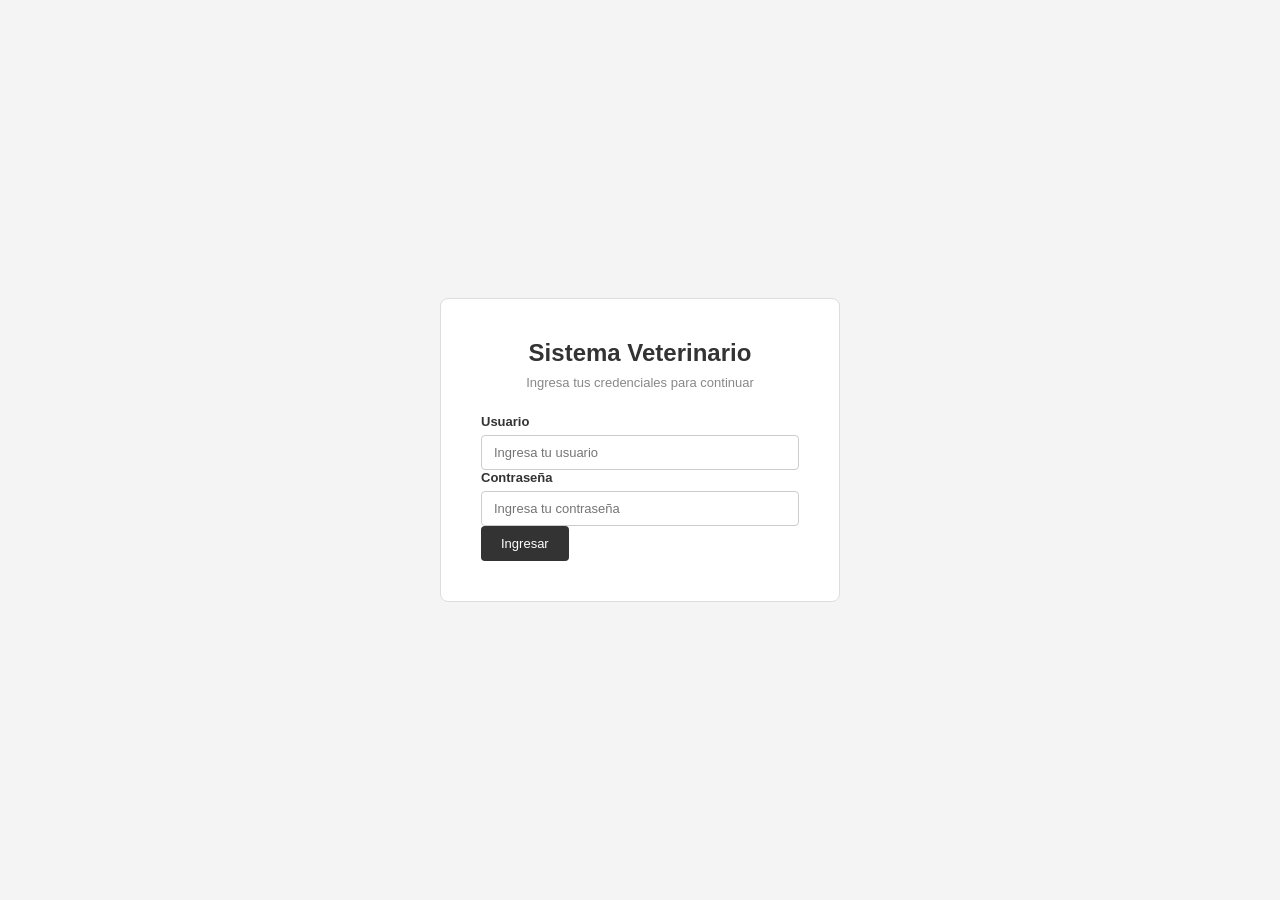
<file: target/VeterinariaDAO-1.0-SNAPSHOT/index.html>
<!DOCTYPE html>
<html lang="es">
<head>
    <meta charset="UTF-8">
    <meta name="viewport" content="width=device-width, initial-scale=1.0">
    <title>Veterinaria - Login</title>
    <link rel="stylesheet" href="css/styles.css">
</head>
<body class="login-page">

    <div class="login-container">
        <h1>Sistema Veterinario</h1>
        <p class="login-subtitulo">Ingresa tus credenciales para continuar</p>

        <div class="error-msg" id="errorMsg"></div>

        <div class="form-group">
            <label for="usuario">Usuario</label>
            <input type="text" id="usuario" placeholder="Ingresa tu usuario" />
        </div>

        <div class="form-group">
            <label for="password">Contraseña</label>
            <input type="password" id="password" placeholder="Ingresa tu contraseña" />
        </div>

        <button class="btn-primary" onclick="iniciarSesion()">Ingresar</button>
    </div>

    <script>
        // Credenciales simuladas para autenticación
        const USUARIO_VALIDO = "admin";
        const PASSWORD_VALIDA = "1234";

        function iniciarSesion() {
            const usuario  = document.getElementById("usuario").value.trim();
            const password = document.getElementById("password").value.trim();
            const errorMsg = document.getElementById("errorMsg");

            // Validar campos vacíos
            if (!usuario || !password) {
                errorMsg.textContent = "Todos los campos son obligatorios.";
                errorMsg.style.display = "block";
                return;
            }

            // Validar credenciales
            if (usuario === USUARIO_VALIDO && password === PASSWORD_VALIDA) {
                // Guardar sesión en localStorage
                localStorage.setItem("sesion", JSON.stringify({ usuario: usuario }));
                // Redirigir al dashboard
                window.location.href = "dashboard.html";
            } else {
                errorMsg.textContent = "Usuario o contraseña incorrectos.";
                errorMsg.style.display = "block";
            }
        }

        // Permitir login con Enter
        document.addEventListener("keypress", function(e) {
            if (e.key === "Enter") iniciarSesion();
        });
    </script>

</body>
</html>
</file>
<file: target/VeterinariaDAO-1.0-SNAPSHOT/css/styles.css>
/* ============================================================
   RESET Y BASE
   ============================================================ */
* {
    margin: 0;
    padding: 0;
    box-sizing: border-box;
}

body {
    font-family: Arial, sans-serif;
    background-color: #f4f4f4;
    color: #333;
}

/* ============================================================
   LOGIN
   ============================================================ */
.login-page {
    display: flex;
    justify-content: center;
    align-items: center;
    min-height: 100vh;
    background-color: #f4f4f4;
}

.login-container {
    background-color: #fff;
    padding: 40px;
    border-radius: 8px;
    border: 1px solid #ddd;
    width: 100%;
    max-width: 400px;
}

.login-container h1 {
    text-align: center;
    font-size: 24px;
    margin-bottom: 8px;
    color: #333;
}

.login-subtitulo {
    text-align: center;
    color: #888;
    font-size: 13px;
    margin-bottom: 24px;
}

/* ============================================================
   DASHBOARD LAYOUT
   ============================================================ */
.dashboard-page {
    display: flex;
    flex-direction: column;
    min-height: 100vh;
}

/* Barra superior */
.topbar {
    display: flex;
    justify-content: space-between;
    align-items: center;
    background-color: #333;
    color: #fff;
    padding: 14px 24px;
    position: sticky;
    top: 0;
    z-index: 100;
}

.topbar-title {
    font-size: 18px;
    font-weight: bold;
}

.topbar-usuario {
    display: flex;
    align-items: center;
    gap: 16px;
    font-size: 14px;
}

/* Layout principal */
.dashboard-layout {
    display: flex;
    flex: 1;
}

/* Sidebar */
.sidebar {
    width: 200px;
    background-color: #fff;
    border-right: 1px solid #ddd;
    padding: 20px 0;
    min-height: calc(100vh - 52px);
}

.sidebar ul {
    list-style: none;
}

.sidebar ul li {
    width: 100%;
}

.nav-btn {
    width: 100%;
    padding: 14px 24px;
    background: none;
    border: none;
    text-align: left;
    font-size: 14px;
    color: #333;
    cursor: pointer;
    border-left: 3px solid transparent;
    transition: all 0.2s;
}

.nav-btn:hover {
    background-color: #f4f4f4;
    border-left-color: #aaa;
}

.nav-btn.active {
    background-color: #f0f0f0;
    border-left-color: #333;
    font-weight: bold;
}

/* Área de contenido */
.contenido {
    flex: 1;
    padding: 30px;
    overflow-y: auto;
}

/* Bienvenida */
#bienvenida {
    text-align: center;
    margin-top: 80px;
    color: #888;
}

#bienvenida h2 {
    font-size: 22px;
    margin-bottom: 10px;
    color: #555;
}

/* ============================================================
   VISTAS
   ============================================================ */
.vista h2 {
    font-size: 20px;
    margin-bottom: 20px;
    color: #333;
    border-bottom: 1px solid #ddd;
    padding-bottom: 10px;
}

/* ============================================================
   FORMULARIOS
   ============================================================ */
.form-card {
    background-color: #fff;
    border: 1px solid #ddd;
    border-radius: 8px;
    padding: 24px;
    margin-bottom: 24px;
}

.form-card h3 {
    font-size: 16px;
    margin-bottom: 16px;
    color: #333;
}

.form-grid {
    display: grid;
    grid-template-columns: repeat(auto-fit, minmax(200px, 1fr));
    gap: 16px;
    margin-bottom: 16px;
}

.form-group {
    display: flex;
    flex-direction: column;
    gap: 6px;
}

.form-group label {
    font-size: 13px;
    font-weight: bold;
    color: #333;
}

.form-group input,
.form-group select {
    padding: 9px 12px;
    border: 1px solid #ccc;
    border-radius: 4px;
    font-size: 13px;
    color: #333;
}

.form-group input:focus,
.form-group select:focus {
    outline: none;
    border-color: #555;
}

.form-acciones {
    display: flex;
    gap: 10px;
    margin-top: 8px;
}

/* ============================================================
   TABLAS
   ============================================================ */
table {
    width: 100%;
    border-collapse: collapse;
    background-color: #fff;
    border: 1px solid #ddd;
    border-radius: 8px;
    overflow: hidden;
    font-size: 14px;
}

thead {
    background-color: #333;
    color: #fff;
}

thead th {
    padding: 12px 16px;
    text-align: left;
    font-size: 13px;
}

tbody tr {
    border-bottom: 1px solid #eee;
    transition: background-color 0.2s;
}

tbody tr:hover {
    background-color: #f9f9f9;
}

tbody tr:last-child {
    border-bottom: none;
}

tbody td {
    padding: 11px 16px;
    font-size: 13px;
    color: #333;
}

/* ============================================================
   BOTONES
   ============================================================ */
.btn-primary {
    padding: 10px 20px;
    background-color: #333;
    color: #fff;
    border: none;
    border-radius: 4px;
    font-size: 13px;
    cursor: pointer;
    transition: background-color 0.2s;
}

.btn-primary:hover {
    background-color: #555;
}

.btn-secondary {
    padding: 10px 20px;
    background-color: #fff;
    color: #333;
    border: 1px solid #ccc;
    border-radius: 4px;
    font-size: 13px;
    cursor: pointer;
    transition: all 0.2s;
}

.btn-secondary:hover {
    background-color: #f4f4f4;
}

.btn-logout {
    padding: 7px 14px;
    background-color: transparent;
    color: #fff;
    border: 1px solid #fff;
    border-radius: 4px;
    font-size: 13px;
    cursor: pointer;
    transition: all 0.2s;
}

.btn-logout:hover {
    background-color: #fff;
    color: #333;
}

.btn-editar {
    padding: 5px 12px;
    background-color: #fff;
    color: #333;
    border: 1px solid #ccc;
    border-radius: 4px;
    font-size: 12px;
    cursor: pointer;
    margin-right: 6px;
    transition: all 0.2s;
}

.btn-editar:hover {
    background-color: #f0f0f0;
}

.btn-eliminar {
    padding: 5px 12px;
    background-color: #fff;
    color: #c0392b;
    border: 1px solid #c0392b;
    border-radius: 4px;
    font-size: 12px;
    cursor: pointer;
    transition: all 0.2s;
}

.btn-eliminar:hover {
    background-color: #fdecea;
}

/* ============================================================
   MENSAJES DE ERROR
   ============================================================ */
.error-msg {
    background-color: #fdecea;
    color: #c0392b;
    padding: 10px;
    border-radius: 4px;
    font-size: 13px;
    border-left: 3px solid #c0392b;
    margin-bottom: 12px;
    display: none;
}
</file>
